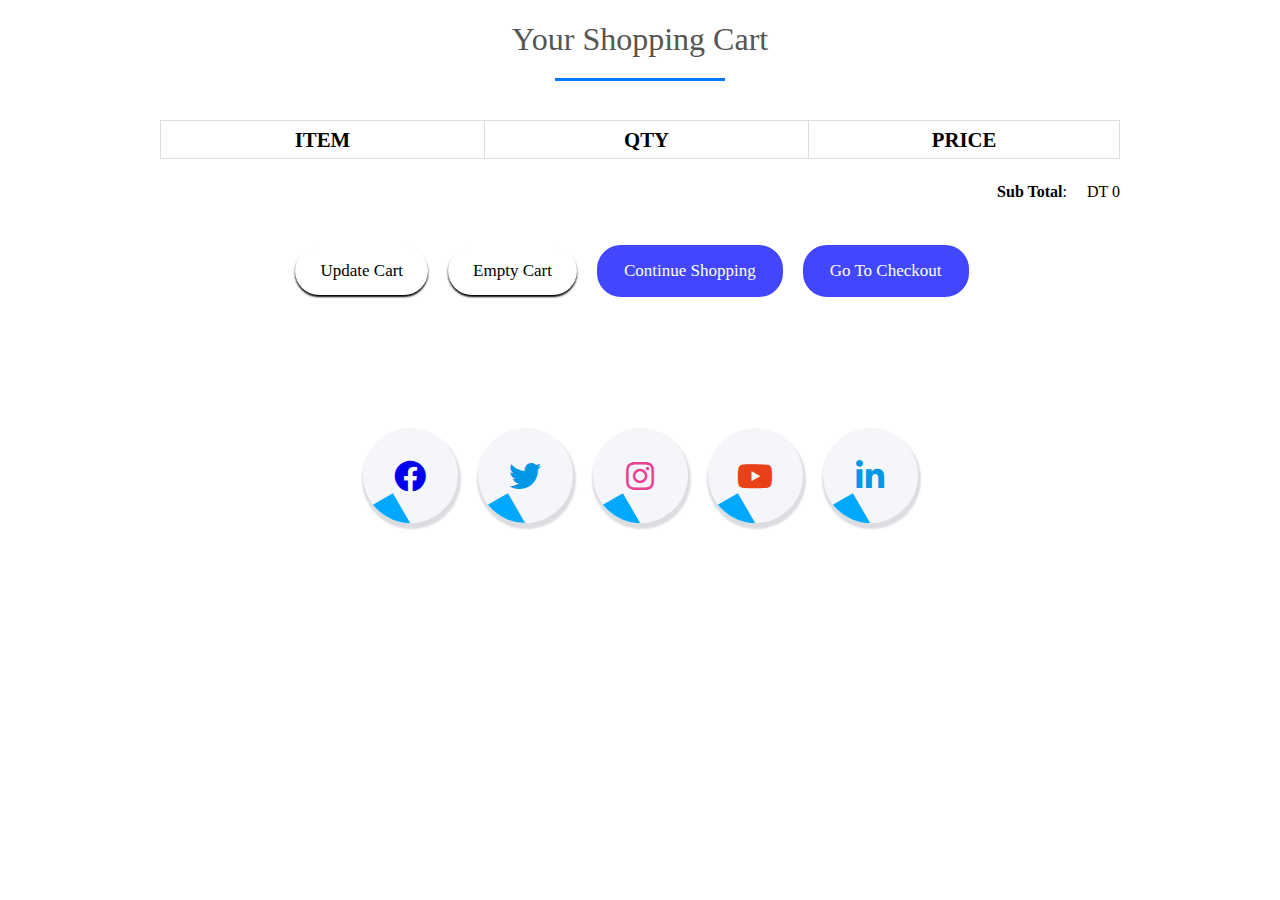
<file: cart.html>
<!DOCTYPE html>
<html>
<head>
<title>Your Shopping Cart</title>
<meta charset="utf-8" />
<link rel="stylesheet" href="style.css" media="screen" type="text/css" />
<link rel="stylesheet" href="https://use.fontawesome.com/releases/v5.6.3/css/all.css">
<link rel="stylesheet" href="https://stackpath.bootstrapcdn.com/font-awesome/4.7.0/css/font-awesome.min.css">
<script type="text/javascript" src="http://ajax.googleapis.com/ajax/libs/jquery/2.0.3/jquery.min.js"></script>
<script type="text/javascript" src="jquery.store.js"></script>
</head>

<body>

<div id="site">
	<div id="content">
		<h1>Your Shopping Cart</h1>
		<form id="shopping-cart" action="cart.html" method="post">
			<table class="shopping-cart">
			  <thead>
				<tr>
					<th scope="col">Item</th>
					<th scope="col">Qty</th>
					<th scope="col" colspan="2">Price</th>
				</tr>
			  </thead>
			  <tbody>
			  
			  </tbody>
			</table>
			<p id="sub-total">
				<strong>Sub Total</strong>: <span id="stotal"></span>
			</p>
			<ul id="shopping-cart-actions">
				<li>
					<input type="submit" name="update" id="update-cart" class="btn" value="Update Cart" />
				</li>
				<li>
					<input type="submit" name="delete" id="empty-cart" class="btn" value="Empty Cart" />
				</li>
				<li>
					<a href="index.html" class="btn">Continue Shopping</a>
				</li>
				<li>
					<a href="checkout.html" class="btn">Go To Checkout</a>
				</li>
			</ul>
		</form>
	</div>
	<div class="xyz">
        <a href="https://www.facebook.com/"><i class="fab fa-facebook-f fa-2x"></i></a>
        <a href="https://www.twitter.com/"><i class="fab fa-twitter fa-2x"></i></a>
        <a href="https://www.instagram.com/"><i class="fab fa-instagram fa-2x"></i></a>
        <a href="https://www.youtube.com/"><i class="fab fa-youtube fa-2x"></i></a>
        <a href="https://www.linkedin.com/"><i class="fab fa-linkedin-in fa-2x"></i></a>
    </div>
	
	

</div>

</body>
</html>
</file>
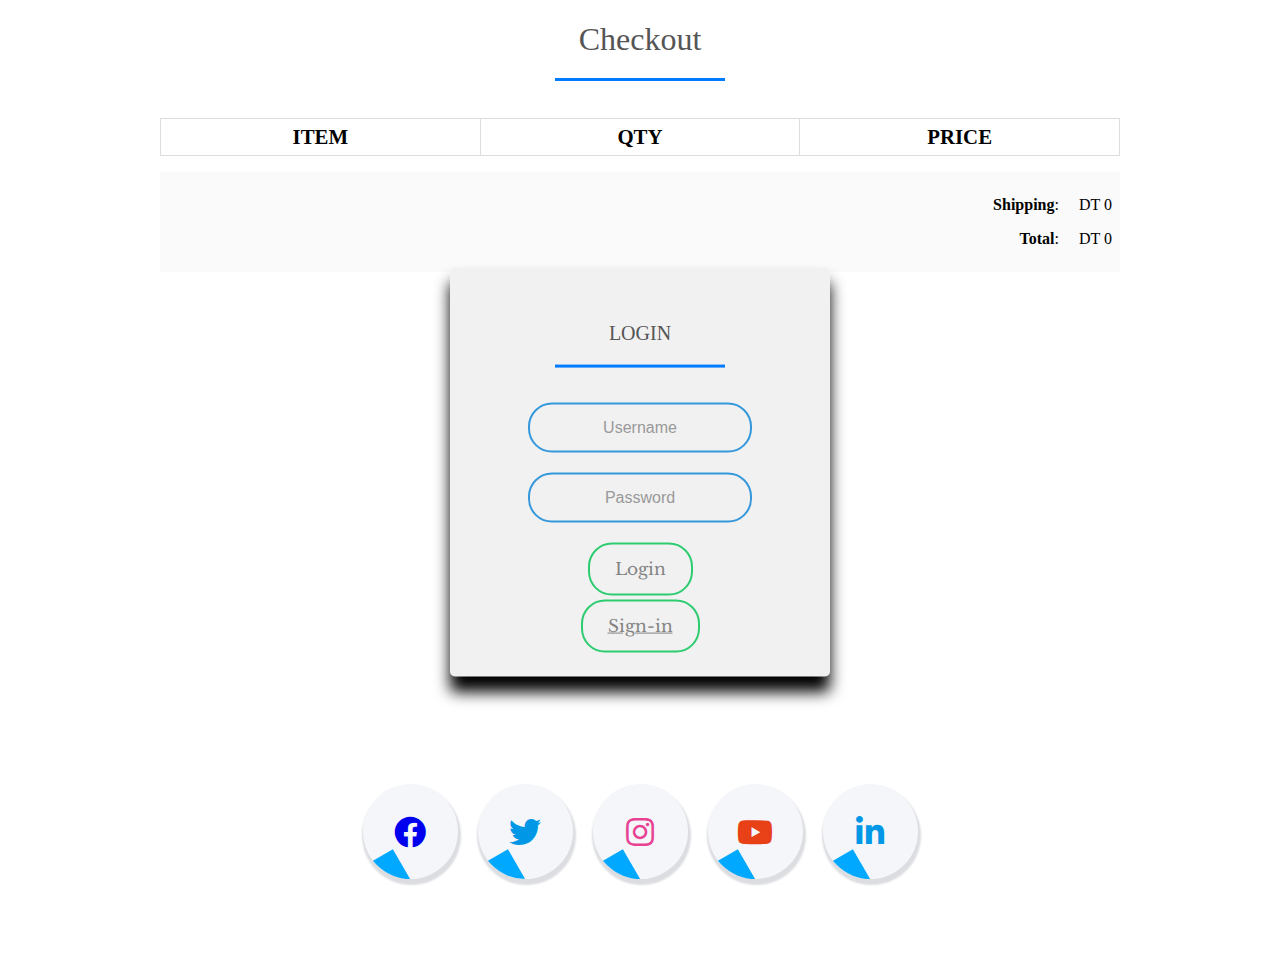
<file: checkout.html>
<!DOCTYPE html>
<html>
<head>
<title>Checkout</title>
<meta charset="utf-8" />
<link rel="stylesheet" href="style.css" media="screen" type="text/css" />
<link href="https://fonts.googleapis.com/css?family=Coiny" rel="stylesheet">
<link rel="stylesheet" href="https://use.fontawesome.com/releases/v5.6.3/css/all.css">
<link rel="stylesheet" href="https://stackpath.bootstrapcdn.com/font-awesome/4.7.0/css/font-awesome.min.css">
<link href="https://fonts.googleapis.com/css?family=Libre+Baskerville" rel="stylesheet">
<script type="text/javascript" src="http://ajax.googleapis.com/ajax/libs/jquery/2.0.3/jquery.min.js"></script>
<script type="text/javascript" src="jquery.store.js"></script>
</head>

<body id="checkout-page">

<div id="site">
	<div id="content">
		<h1>Checkout</h1>
			<table id="checkout-cart" class="shopping-cart">
			  <thead>
				<tr>
					<th scope="col">Item</th>
					<th scope="col">Qty</th>
					<th scope="col">Price</th>
				</tr>
			  </thead>
			  <tbody>
			  
			  </tbody>
			</table>
		 <div id="pricing">
			
			<p id="shipping">
				<strong>Shipping</strong>: <span id="sshipping"></span>
			</p>
			
			<p id="sub-total">
				<strong>Total</strong>: <span id="stotal"></span>
			</p>
		 </div> 
		 <!--<form action="order.html" method="post" id="checkout-order-form">
		 	<h2>Your Details</h2>
		 	
		 	<fieldset id="fieldset-billing">
		 		<legend>Billing</legend>
		 		<div>
		 			<label for="name">Name</label>
		 			<input type="text" name="name" id="name" data-type="string" data-message="This field cannot be empty" />
		 		</div>
		 		<div>
		 			<label for="email">Email</label>
		 			<input type="text" name="email" id="email" data-type="expression" data-message="Not a valid email address" />
		 		</div>
		 		<div>
		 			<label for="city">City</label>
		 			<input type="text" name="city" id="city" data-type="string" data-message="This field cannot be empty" />
		 		</div>
		 		<div>
		 			<label for="address">Address</label>
		 			<input type="text" name="address" id="address" data-type="string" data-message="This field cannot be empty" />
		 		</div>
		 		<div>
		 			<label for="zip">ZIP Code</label>
		 			<input type="text" name="zip" id="zip" data-type="string" data-message="This field cannot be empty" />
		 		</div>
		 		<div>
		 			<label for="country">Country</label>
		 			<select name="country" id="country" data-type="string" data-message="This field cannot be empty">
		 				<option value="">Select</option>
		 				<option value="Tn">Tunisa</option>
		 				<option value="Us">USA</option>
		 			</select>
		 		</div>
		 	</fieldset>
		 	
		 	<div id="shipping-same">Same as Billing <input type="checkbox" id="same-as-billing" value=""/></div>
		 	
		 	<fieldset id="fieldset-shipping">
		 		
		 		<legend>Shipping</legend>
		 		
		 		<div>
		 			<label for="sname">Name</label>
		 			<input type="text" name="sname" id="sname" data-type="string" data-message="This field cannot be empty" />
		 		</div>
		 		<div>
		 			<label for="semail">Email</label>
		 			<input type="text" name="semail" id="semail" data-type="expression" data-message="Not a valid email address" />
		 		</div>
		 		<div>
		 			<label for="scity">City</label>
		 			<input type="text" name="scity" id="scity" data-type="string" data-message="This field cannot be empty" />
		 		</div>
		 		<div>
		 			<label for="saddress">Address</label>
		 			<input type="text" name="saddress" id="saddress" data-type="string" data-message="This field cannot be empty" />
		 		</div>
		 		<div>
		 			<label for="szip">ZIP Code</label>
		 			<input type="text" name="szip" id="szip" data-type="string" data-message="This field cannot be empty" />
		 		</div>
		 		<div>
		 			<label for="scountry">Country</label>
		 			<select name="scountry" id="scountry" data-type="string" data-message="This field cannot be empty">
		 				<option value="">Select</option>
		 				<option value="Tn">Tunisia</option>
		 				<option value="Us">USA</option>
		 			</select>
		 		</div>
		 	</fieldset>
		 	
		 	<p><input type="submit" id="submit-order" value="Submit" class="btn" /></p>
		 
		 </form> -->
	</div>
	<form id="abc" action="" method="GET">
			<script type="text/javascript" src="login.js"></script>
		 	<h1>LOGIN</h1>
		 	<input type="text" name="userid" placeholder="Username" />
		 	<input type="password" name="pswrd" placeholder="Password" />
		 	<input type="button" onclick="check(form)" name="login" class="login login-submit" value="Login">
		 	<a href="signin.html" class="button">Sign-in</a>
		 	 
	</form>
</div>
<div class="xyz">
        <a href="#"><i class="fab fa-facebook-f fa-2x"></i></a>
        <a href="#"><i class="fab fa-twitter fa-2x"></i></a>
        <a href="#"><i class="fab fa-instagram fa-2x"></i></a>
        <a href="#"><i class="fab fa-youtube fa-2x"></i></a>
        <a href="#"><i class="fab fa-linkedin-in fa-2x"></i></a>
    </div>

</body>
</html>
</file>
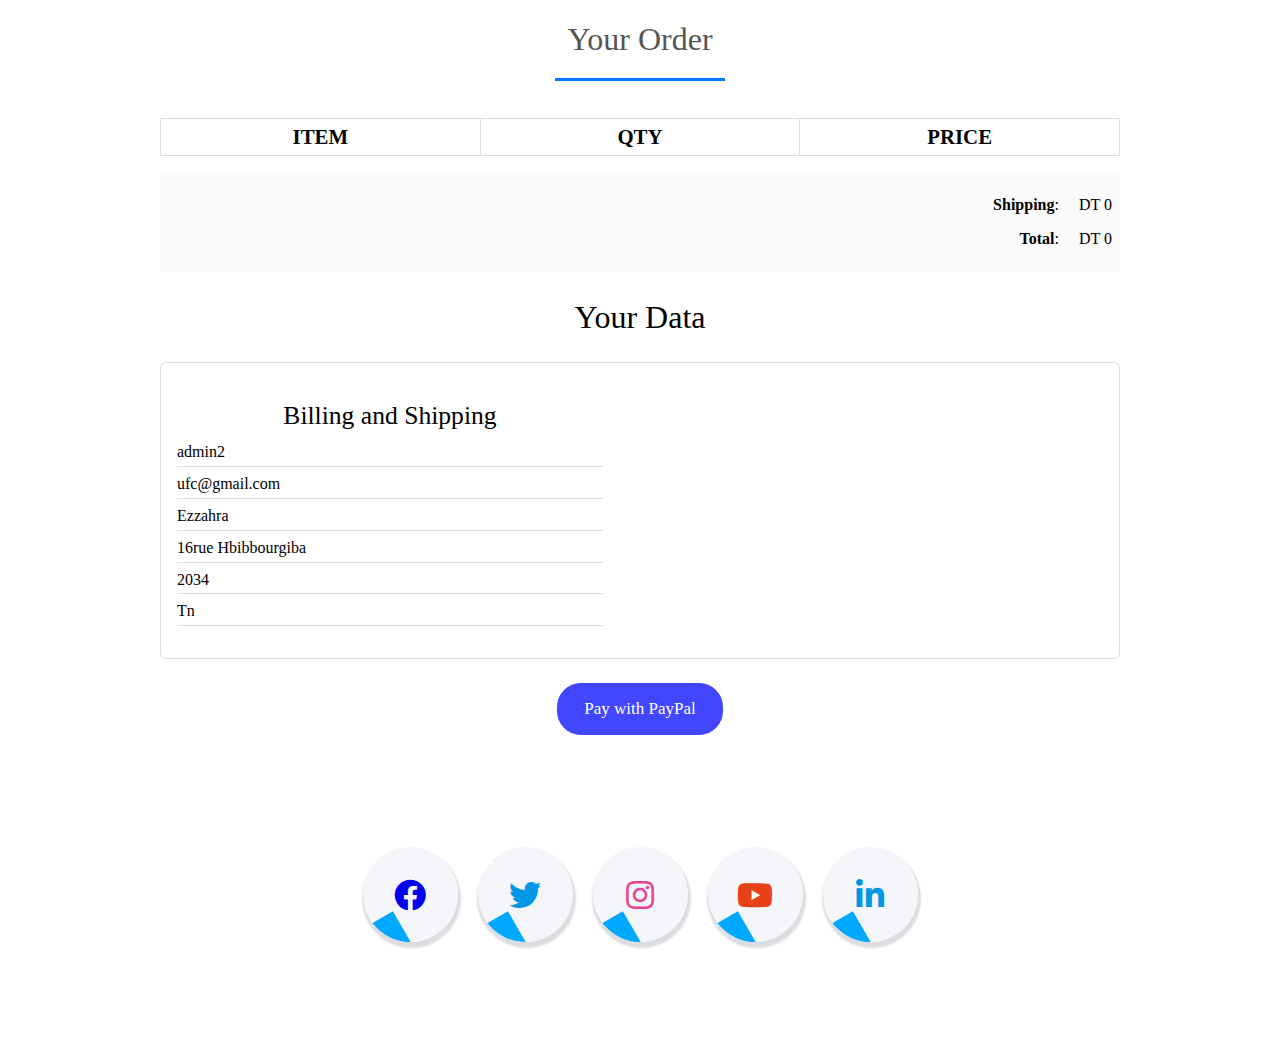
<file: order.html>
<!DOCTYPE html>
<html>
<head>
<title>Your Order</title>
<meta charset="utf-8" />
<link rel="stylesheet" href="style.css" media="screen" type="text/css" />
<link rel="stylesheet" href="https://use.fontawesome.com/releases/v5.6.3/css/all.css">
<link rel="stylesheet" href="https://stackpath.bootstrapcdn.com/font-awesome/4.7.0/css/font-awesome.min.css">
<script type="text/javascript" src="http://ajax.googleapis.com/ajax/libs/jquery/2.0.3/jquery.min.js"></script>
<script type="text/javascript" src="jquery.store.js"></script>
</head>

<body id="checkout-page">

<div id="site">
	<div id="content">
		<h1>Your Order</h1>
			<table id="checkout-cart" class="shopping-cart">
			  <thead>
				<tr>
					<th scope="col">Item</th>
					<th scope="col">Qty</th>
					<th scope="col">Price</th>
				</tr>
			  </thead>
			  <tbody>
			  
			  </tbody>
			</table>
		 <div id="pricing">
			
			<p id="shipping">
				<strong>Shipping</strong>: <span id="sshipping"></span>
			</p>
			
			<p id="sub-total">
				<strong>Total</strong>: <span id="stotal"></span>
			</p>
		 </div>
		 
		 <div id="user-details">
		 	<h2>Your Data</h2>
		 	<div id="user-details-content"></div>
		 </div>
		 
		 
		 
		 
<form id="paypal-form" action="" method="post">
	<input type="hidden" name="cmd" value="_cart" />
	<input type="hidden" name="upload" value="1" />
	<input type="hidden" name="business" value="" />
        
	<input type="hidden" name="currency_code" value="" />
	<input type="submit" id="paypal-btn" class="btn" value="Pay with PayPal" />
</form>
		 
		 
	</div>
	
	

</div>
<div class="xyz">
        <a href="#"><i class="fab fa-facebook-f fa-2x"></i></a>
        <a href="#"><i class="fab fa-twitter fa-2x"></i></a>
        <a href="#"><i class="fab fa-instagram fa-2x"></i></a>
        <a href="#"><i class="fab fa-youtube fa-2x"></i></a>
        <a href="#"><i class="fab fa-linkedin-in fa-2x"></i></a>
</div>

</body>
</html>
</file>
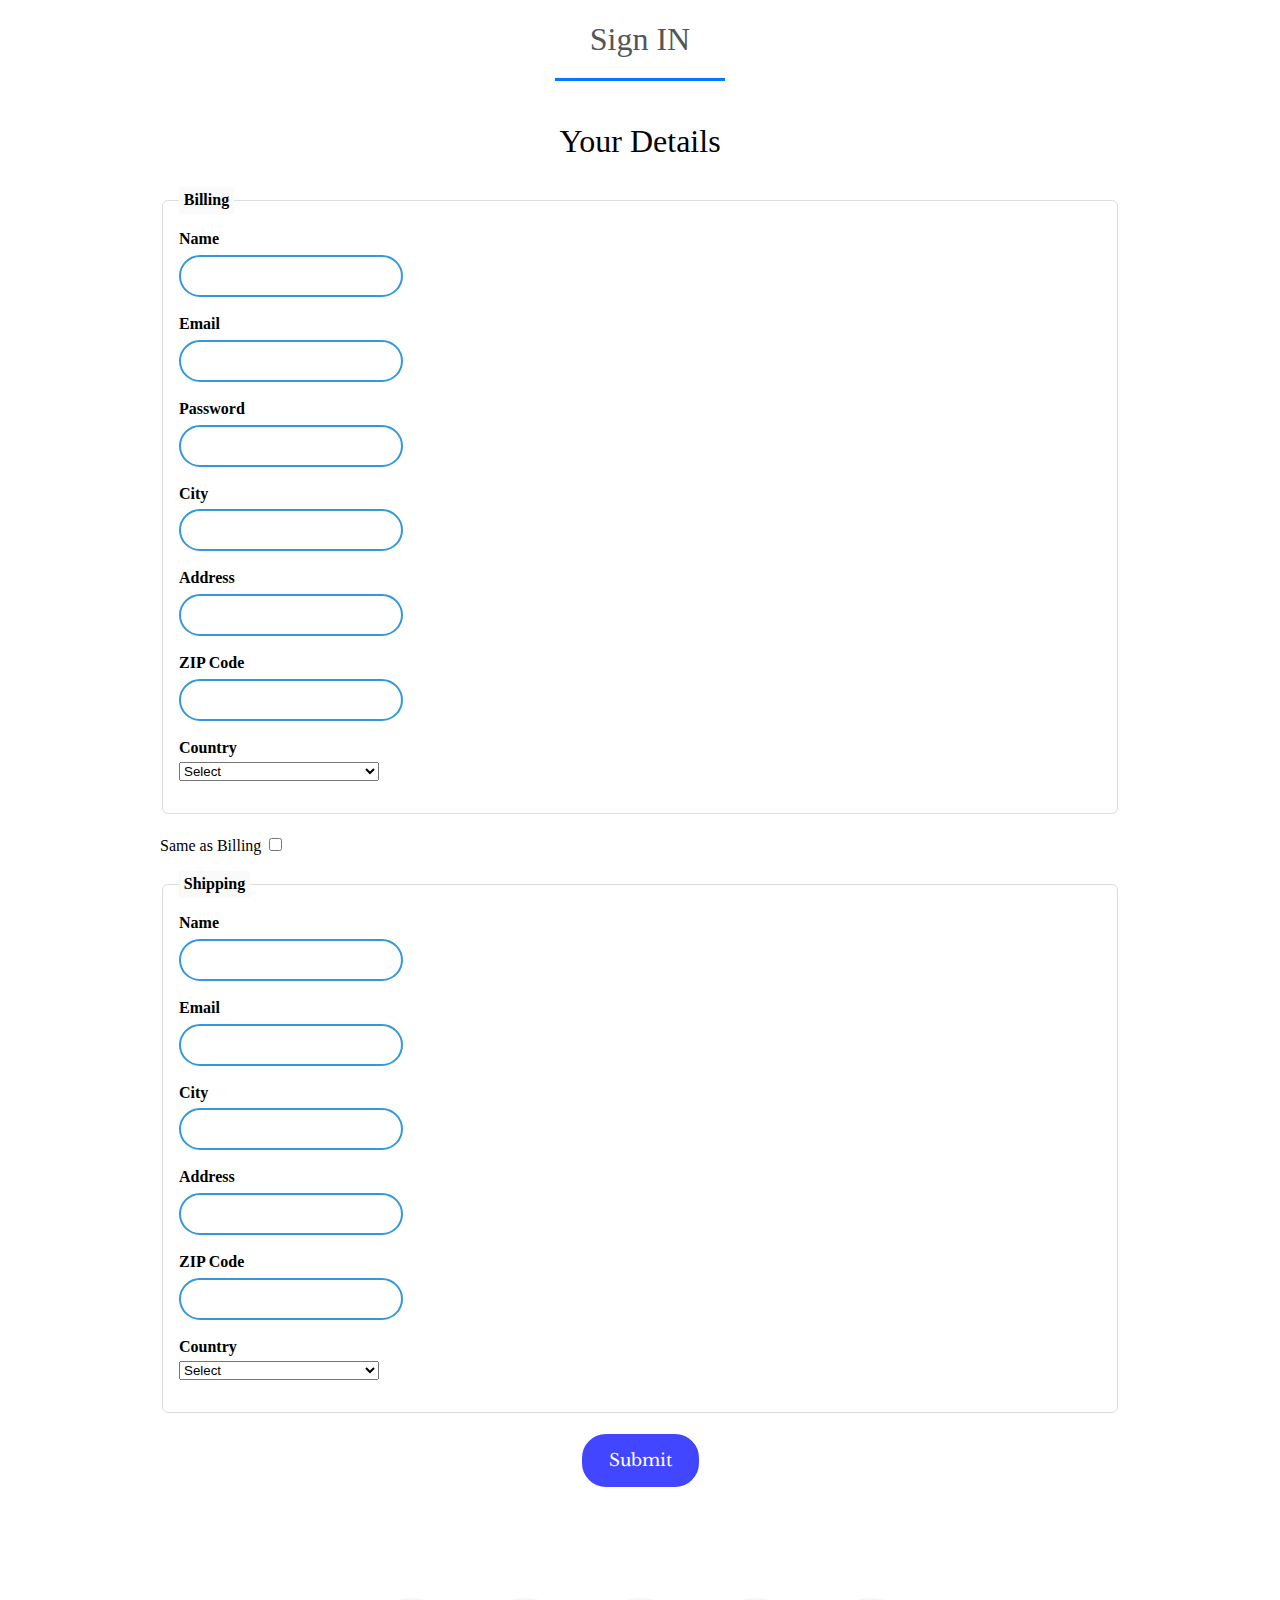
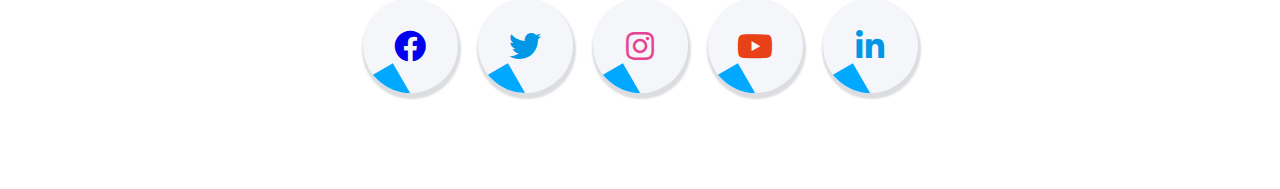
<file: signin.html>
<!DOCTYPE html>
<html>
<head>
<title>Sign IN</title>
<meta charset="utf-8" />
<link rel="stylesheet" href="style.css" media="screen" type="text/css" />
<link href="https://fonts.googleapis.com/css?family=Coiny" rel="stylesheet">
<link rel="stylesheet" href="https://use.fontawesome.com/releases/v5.6.3/css/all.css">
<link rel="stylesheet" href="https://stackpath.bootstrapcdn.com/font-awesome/4.7.0/css/font-awesome.min.css">
<link href="https://fonts.googleapis.com/css?family=Libre+Baskerville" rel="stylesheet">
<script type="text/javascript" src="http://ajax.googleapis.com/ajax/libs/jquery/2.0.3/jquery.min.js"></script>
<script type="text/javascript" src="jquery.store.js"></script>
</head>

<body id="checkout-page">

<div id="site">
	<div id="content">
		<h1>Sign IN</h1>
		 
		 <form action="order.html" method="post" id="checkout-order-form">
		 	<h2>Your Details</h2>
		 	
		 	<fieldset id="fieldset-billing">
		 		<legend>Billing</legend>
		 		<div>
		 			<label for="name">Name</label>
		 			<input type="text" name="name" id="name" data-type="string" data-message="This field cannot be empty" />
		 		</div>
		 		<div>
		 			<label for="email">Email</label>
		 			<input type="text" name="email" id="email" data-type="expression" data-message="Not a valid email address" />
		 		</div>
		 		<div>
		 			<label for="password">Password</label>
		 			<input type="password" name="email" id="passwrd" data-type="string" />
		 		</div>
		 		<div>
		 			<label for="city">City</label>
		 			<input type="text" name="city" id="city" data-type="string" data-message="This field cannot be empty" />
		 		</div>
		 		<div>
		 			<label for="address">Address</label>
		 			<input type="text" name="address" id="address" data-type="string" data-message="This field cannot be empty" />
		 		</div>
		 		<div>
		 			<label for="zip">ZIP Code</label>
		 			<input type="text" name="zip" id="zip" data-type="string" data-message="This field cannot be empty" />
		 		</div>
		 		<div>
		 			<label for="country">Country</label>
		 			<select name="country" id="country" data-type="string" data-message="This field cannot be empty">
		 				<option value="">Select</option>
		 				<option value="Tn">Tunisa</option>
		 				<option value="Us">USA</option>
		 			</select>
		 		</div>
		 	</fieldset>
		 	
		 	<div id="shipping-same">Same as Billing <input type="checkbox" id="same-as-billing" value=""/></div>
		 	
		 	<fieldset id="fieldset-shipping">
		 		
		 		<legend>Shipping</legend>
		 		
		 		<div>
		 			<label for="sname">Name</label>
		 			<input type="text" name="sname" id="sname" data-type="string" data-message="This field cannot be empty" />
		 		</div>
		 		<div>
		 			<label for="semail">Email</label>
		 			<input type="text" name="semail" id="semail" data-type="expression" data-message="Not a valid email address" />
		 		</div>
		 		<div>
		 			<label for="scity">City</label>
		 			<input type="text" name="scity" id="scity" data-type="string" data-message="This field cannot be empty" />
		 		</div>
		 		<div>
		 			<label for="saddress">Address</label>
		 			<input type="text" name="saddress" id="saddress" data-type="string" data-message="This field cannot be empty" />
		 		</div>
		 		<div>
		 			<label for="szip">ZIP Code</label>
		 			<input type="text" name="szip" id="szip" data-type="string" data-message="This field cannot be empty" />
		 		</div>
		 		<div>
		 			<label for="scountry">Country</label>
		 			<select name="scountry" id="scountry" data-type="string" data-message="This field cannot be empty">
		 				<option value="">Select</option>
		 				<option value="Tn">Tunisia</option>
		 				<option value="Us">USA</option>
		 			</select>
		 		</div>
		 	</fieldset>
		 	
		 	<p><input type="submit" id="submit-order" value="Submit" class="btn" /></p>
		 
		 </form> 
	</div>
</div>
<div class="xyz">
        <a href="#"><i class="fab fa-facebook-f fa-2x"></i></a>
        <a href="#"><i class="fab fa-twitter fa-2x"></i></a>
        <a href="#"><i class="fab fa-instagram fa-2x"></i></a>
        <a href="#"><i class="fab fa-youtube fa-2x"></i></a>
        <a href="#"><i class="fab fa-linkedin-in fa-2x"></i></a>
    </div>

</body>
</html>
</file>
<file: style.css>
@import url(http://fonts.googleapis.com/css?family=PT+Serif:400,700,400italic);
$itemGrow: 1.2;
$duration: 250ms;


*{
	margin:0;
	padding: 0;
}

#nav-bar
{
	position:sticky;
	top: 0;
	z-index: 10;
	
	
}

/* Add a black background color to the top navigation bar */
.topnav 
{
  	overflow: hidden;
	
 	
}

/* Style the links inside the navigation bar */
.topnav a 
{
  float: left;
  display: block;
  color: black;
  text-align: center;
  padding: 26px 16px;
  text-decoration: none;
  font-size: 17px;
  
}

/* Change the color of links on hover */
.topnav a:hover {
  background-color: #ddd;
  color: black;
}

/* Style the "active" element to highlight the current page */
.topnav a.active {
  background-color: #00CDCD;
  
}

.navbarNav ul .li
{
	color: white;
	background-color: black;
}

.topnav a 
{
  	background-color: white;
	font-size: 20px;
  
}
.navbar-brand img
{
	height:100px;
	padding-left:0;
	
}

.navbar-nav li
{
	padding: 0 10px;
}

.navbar-nav li a
{
	float: right;
	text-align: left;
	font-size: 20px;
	
	background-color: #00CDCD;
	
  	
	
}


#nav-bar ul li a:hover
{
	color:#007bff!important;
}

.navbar
{
	background-color: #00CDCD;
	margin-bottom: 20px;
	
}

.navbar-toggler
{
	border: none;
	
}

.navbar-link
{
	color:#555!important;
	font-weight:600;
	font-size:16px;
}


#Slider
{
	
	width: auto;
	height: 240px;;
}

/*-------------------------------*/

#abc{
  width:300px;
  padding: 40px;
  position: relative;
  left: 50%;
  top:50%;
  transform: translate(-50%,-5%);
  background: #F1F1F1;
  text-align: center;
  border-radius: 5px;
  box-shadow: 0 15px 15px;
}
#abc h1{
  color: black;
  font-size: 20px;

}

#fieldset-billing div input[type="text"],#fieldset-billing input[type="password"],#fieldset-shipping div input[type="text"],#fieldset-shipping input[type="password"] {
	border: 0;
  background: none;
  display: 	inline-block;
  margin: 2px auto;
  text-align: center;
  border: 2px solid #3498db;
  padding: 10px 10px;
  width: 200px;
  outline: none;
  color: black;
  font-size: 16px;
  border-radius: 24px;
  transition: 0.25s;
}

#fieldset-billing div input[type="text"]:focus,#fieldset-billing input[type="password"]:focus,#fieldset-shipping div input[type="text"]:focus,#fieldset-shipping input[type="password"]:focus {
	  width: 280px;
  border-color: #2ecc71;
}

#abc input[type="text"],#abc input[type="password"]{
  border: 0;
  background: none;
  display: block;
  margin: 20px auto;
  text-align: center;
  border: 2px solid #3498db;
  padding: 14px 10px;
  width: 200px;
  outline: none;
  color: black;
  font-size: 16px;
  border-radius: 24px;
  transition: 0.25s;
}
#abc input[type="text"]:focus,#abc input[type="password"]:focus{
  width: 280px;
  border-color: #2ecc71;
}
#abc input[type="button"] {
  border: 0;
  background: none;
  display: block;
  margin: 20px auto;
  text-align: center;
  border: 2px solid #2ecc71;
  padding: 14px 25px;
  outline: none;
  color: #848484;
  border-radius: 24px;
  transition: 0.25s;
  font-size: 17px;
  font-family: 'Libre Baskerville', serif;
}
#abc a {
  border: 0;
  background: none;
  margin: 20px auto;
  text-align: center;
  border: 2px solid #2ecc71;
  padding: 14px 25px;
  outline: none;
  color: #848484;
  border-radius: 24px;
  transition: 0.25s;
  font-size: 17px;
  font-family: 'Libre Baskerville', serif;
}
#abc input[type="button"]:hover,#abc a:hover {
  background: #2ecc71;
}

/*-----product images------*/
.featured-categories
{
	margin: 50px 0;
	
}

.featured-categories img
{
	width: 100%;
	padding: 20px 0;
	transition: 1s;
	cursor: pointer;
	height: 240px;
}

.featured-categories img:hover
{
	transform: scale(1.1)
}

/*---on sale---*/
.title-box
{
	background: #00CDCD;
	color: #fff;
	width: 180px;
	padding: 4px 10px;
	height: 40px;
	margin-bottom: 30px;
	display: flex;
	margin-top: 70px;
}



.title-box h2
{
	font-size: 24px;	
}
.title-box::after
{
	content: '';
	border-top: 40px #00cdcd;
	border-right: 50px solid transparent;
	position: absolute;
	display: flex;
	margin-top: -4px;
	margin-left: 170px;
}

h1, h2, h3, h4, h5, h6 {
	font-weight: normal;
	font-size: 50%;
}

#site {
	max-width: 960px;
	margin: 0 auto;
	padding: 0 1em;
}



/*-----product-top css-------*/

.product-top img
{
	width: 100%;
	height: 200px;
}
.overlay-right
{
	display: block;
	opacity: 0;
	position: absolute;
	top: 1%;
	margin-left: 0;
	width: 70px;
	margin-bottom: 5%;
	margin-top: 5%;
	
}
.overlay-right .fa
{
	cursor: pointer;
	background-color: #fff;
	color: #000;
	height: 35px;
	width: 35px;
	font-size: 20px;
	padding: 7px;
	margin-bottom: 5%;
	margin-top: 10px;;
	 

}
.overlay-right .btn-secondary
{
	background: none !important;
	border: none !important;
	box-shadow: none !important;
}
.product-top:hover .overlay-right
{
	opacity: 1;
	margin-left: 5%;
	transition: 0.5s;
}

.product-bottom h3
{
	font-size: 28px;
	padding-bottom: 10px; 
}

#masthead {
	margin-top: 3em;
	padding: 2em 0 0.5em 0;
	border-bottom: 1px solid #ddd;
}

#masthead h1 {
	margin: 0;
	font-size: 3.5em;
	overflow: hidden;
	padding-left: 85px;
	min-height: 82px;
	line-height: 2.3;
	
	
	
}

.tagline {
	float: right;
	color: #00CDCD;
	font-size: 14px;
	padding-top: 3.5em;
}

#products ul {
	margin: 1.5em 0;
	padding: 0;
	list-style: none;
	overflow: hidden;
}

#products li {
	float: left;
	width: 31%;
	margin: 0 1%;
	display: block;
}

.product-image {
	width: 100%;
	padding: 20px 0;
	transition: 1s;
	cursor: pointer;
	height: 300px;
	overflow: hidden;
	
}

.product-description {
	
	
	color: black;
	border-radius: 5px;
}

.product-name {
	text-align: center;
	color: black;
	margin: 0;
	font-size: 1.4em;
	
	
	text-transform: uppercase;
	letter-spacing: 0.1em;
}

.product-price {
	width: 2.7em;
	height: 2em;
	font-size: 1.7em;
	text-align: center;
	margin-left: 90px;
	background: #fff;
	color: black;
	
}

form.add-to-cart div
{
	text-align: center;
	color: black;

	
	
}

form.add-to-cart p 
{
	text-align: center;
	
	color: #00CDCD;
}

form.add-to-cart p .btn
{
	text-align: center;
	
	color: white;
	background: red;
	margin-bottom: 40px;
}


form input.qty {
	width: 60px;
	border: 2px solid #eee;
	font: 1.5em 'PT Serif', serif;
	background: #f9f9f9;
	color: #000;
	border-radius: 3px;
	margin-left: 0.4em;
	
}

.btn{
	display: inline-block;
	background: #800;
	color: white;
	
	padding: 0.3em 1em;
	text-align: center;
	border-radius: 4px;
	border: 1px solid white;
}
 a.btn {
	display: inline-block;
	background: #cc1400;
	color: #fff;
	font: 1em 'PT Serif', serif;
	padding: 0.3em 1em;
	text-align: center;
	border-radius: 4px;
	border: 1px solid #a00;
}


#slider
{
	width: 100%;
}

#about
{
	padding-top: 50px;
	padding-bottom: 50px;
	color:#555;
}


#about .btn
{
	margin-top:20px;
	margin-bottom:30px;
	
}

.about-content
{
	padding-top: 20px;
}

.skills-bar p
{
	margin-bottom:6px;
	font-weight: 600;
}

.progress-bar
{
	border-radius:16px;
}

.progress
{
	border-radius:16px!important;
	margin-bottom: 20px;
	
}

#services
{
	background: black;
	background-size: cover;
	background-position: center;
	color:#555!important;
	background-attachment: fixed;
	padding-top:50px;
	padding-bottom: 50px;
}



#services h1
{
	text-align: center;
	color:#fff!important;
	padding-bottom: 10px;
}

#services h1::after
{
	content: '';
	background:#efefef;
	display: block;
	height:3px;
	width:170px;
	margin: 20px auto 5px;
}
#services h3
{
	font-weight: 400;
	color: white;
	margin: auto;
}
#services p
{
	font-weight: 400;
	color: white;
	margin: auto;
	margin-top: 20px;
}


#services i
{
	
	color: white;
}

.icon
{
	font-size:40px;
	margin:20px auto;
	padding: 20px;
	height: 80px;
	width:80px;
	border:1px solid #fff;
	border-radius:50%;
}

.services .col-md-4:hover{
	background:#007bff;
	cursor: pointer;
	transition: 0.7s;
	
}


/*-------team-------*/
#team
{
	padding-top: 50px;
	padding-bottom: 50px;
	color: #555;
	align-items: center ;
}

h1
{
	text-align: center;
	color: #555!important;
	padding-bottom: 10px;
}

h1::after
{
	content:'';
	background: #007bff;
	display: block;
	height: 3px;
	width: 170px;
	margin: 20px auto 5px;
}

.profile-pic .img-box
{
	opacity: 1;
	display: block;
	position: relative;
}

.profile-pic .img-box img
{
	filter: grayscale(1);
	
}

.profile-pic .img-box img:hover
{
	filter: grayscale(0);
	cursor: pointer;
	
}

.profile-pic h2
{
	font-size: 22px;
	font-weight: bold;
	margin-top:15px;
	color: #007bff!important;
	
}

.profile-pic h3
{
	font-size: 15px;
	font-weight: bold;
	margin-top:15px;
	color: black;
	
}

#team .fa
{
	height:25px;
	width: 25px;
	color: #007bff !important;
	background: #fff;
	padding: 4px;
	border-radius: 50%;
}

.img-box ul
{
	padding: 15px 0;
	position: absolute;
	z-index: 2;
	bottom: 0;
	left: 50%;
	transform: translateX(-50%);
	opacity: 0;
}

.img-box ul li
{
	padding: 5px;
	display: inline-block;
}

.img-box:hover ul
{
	opacity: 1;
	
}

.img-box ul, .img-box ul
{
	transition: 0.5s;
}

.img-responsive
{
	height: 250px;
	width: 200px;
	margin: 0px 50px;
	
	
}


/*-------contact---------*/

#contact
{
	background: #efefef;
	padding-top: 40px;
	padding-bottom: 40px;
	color: #777;

}

.contact-form
{
	padding: 15px;
}

::placeholder
{
	color: #999!important;
}

.follow
{
	background: #fff;
	padding: 10px;
	margin: 15px;
}

.contact-info .fa
{
	margin: 10px;
	color: #007bff;
	font-weight: bold;
}











#site-info {
	height: 3em;
	width: 100%;
	line-height: 3;
	text-align: center;
	background: #00CDCD;
	position: absolute;
	color: #fff;
	left: 0;
	bottom: 0;
}

body#checkout-page #site-info {
	position: static;
}

#shopping-cart {
	margin: 1.5em 0;
}

.shopping-cart {
	border: 1px solid #ddd;
	border-collapse: collapse;
	border-spacing: 0;
	width: 100%;
	table-layout: fixed;
}

.shopping-cart th {
	font-size: 1.3em;
	padding: 0.3em;
	width: 33.3%;
	border: 1px solid #ddd;
	text-transform: uppercase;
}

.shopping-cart td {
	padding: 0.3em;
	width: 33.3%;
	border: 1px solid #ddd;
}

.shopping-cart tr:nth-child(even) {
	background: #fafafa;
},

.shopping-cart td.pdelete {
	text-align: center;
}

.pdelete a,
.pdelete a:hover {
	color: #c00;
	text-decoration: none;
	font-size: 2.5em;
	display: block;
	text-align: center;
}

#shopping-cart-actions {
	margin: 1.5em 0;
	padding: 0;
	list-style: none;
	text-align: center;
}

#shopping-cart-actions li {
	display: inline-block;
	margin-right: 1em;
}

#shopping-cart-actions li input[type="submit"]{
box-shadow: 0 2px 2px;
  border: 0;
  background: none;
  display: block;
  margin: 20px auto;
  text-align: center;
  padding: 14px 25px;
  outline: none;
  color: black ;
  border-radius: 24px;
  transition: 0.25s;
  font-size: 17px;
  font-family: 'Libre Baskerville', serif;

}
#shopping-cart-actions li a,#checkout-order-form p input[type="submit"],#paypal-form input[type="submit"]{
	border: 0;
  background: #4246FF;
  display: block;
  text-decoration: none;
  margin: 20px auto;
  text-align: center;
  border: 2px solid #4246FF;
  padding: 14px 25px;
  outline: none;
  color: white ;
  border-radius: 24px;
  transition: 0.25s;
  font-size: 17px;
  font-family: 'Libre Baskerville', serif;

}

#shopping-cart-actions li a:hover,#checkout-order-form p input[type="submit"]:hover,#paypal-form input[type="submit"]:hover{
	background: none;
	color : black ;

}

#shopping-cart-actions li input[type="submit"]:hover {
  background: #4246FF;
  color: white ;
}

#pricing {
	padding: 0.5em;
	margin: 1em 0;
	background: #fafafa;
}

#sub-total, #shipping {
	margin: 1.5em 0;
	text-align: right;
}

#sub-total span,
#shipping span {
	margin-left: 1em;
}

#content > h1,
#checkout-order-form h2 {
	font-size: 2em;
	text-align: center;
}

#pricing #sub-total,
#pricing #shipping {
	margin: 1em 0;
}

#checkout-order-form {
	margin: 1.5em 0;
}

#checkout-order-form fieldset {
	border: 1px solid #ddd;
	border-radius: 6px;
	padding: 1em;
	margin-bottom: 1.3em;
}

#checkout-order-form legend {
	padding: 0.3em;
	background: #fafafa;
	font-weight: bold;
}

#checkout-order-form div {
	margin-bottom: 1em;
}

#checkout-order-form label {
	display: block;
	font-weight: bold;
	margin-bottom: 0.3em;
	text-align: left;
}

#checkout-order-form input[type="text"] {
	width: 200px;
	display: block;
	background: #fff;
	border: 1px solid #ddd;
	border-radius: 4px;
	padding: 0.1em;
}

#checkout-order-form select {
	width: 200px;
	display: block;
}

.message {
	display: block;
	margin: 0.5em 0;
	color: red;
}

#user-details {
	margin: 1.5em 0;
}

#user-details > h2 {
	text-align: center;
	font-size: 2em;
}

#user-details-content {
	margin: 1.5em 0;
	padding: 1em;
	border: 1px solid #ddd;
	border-radius: 6px;
	overflow: hidden;
}

#user-details-content .detail {
	float: left;
	width: 46%;
}

#user-details-content .detail.right {
	float: right;
}

#user-details-content .detail > h2 {
	text-align: center;
	font-size: 1.6em;
	margin-bottom: 0.5em;
}

#user-details-content ul {
	margin: 0 0 1em 0;
	padding: 0;
	list-style: none;
}

#user-details-content li {
	display: block;
	margin-bottom: 0.5em;
	padding-bottom: 0.3em;
	border-bottom: 1px solid #ddd;
}

#paypal-form {
	margin: 1.5em 0;
}

    

.xyz {
    height: 30vh;
    display: flex;
    justify-content: center;
    align-items: center;
}

.xyz a {
    height: 95px;
    width: 95px;
    background-color: #f5f6fa;
    text-align: center;
    border-radius: 50%;
    box-shadow: 1px 4px 2px 2px #dcdde1;
    line-height: 110px;
    margin: 10px;
    position: relative;
    overflow: hidden;
}

.fab{
            line-height: 70px;
            align-items: center;

        }
.fa-instagram{
            color: #e84393;
        }
.fa-youtube{
            color: #e84118;

        }
.fa-twitter{
            color: #0097e6;
        }
.fa-linkedin-in{
            color: #0097e6;
        }
.xyz a:hover .fab{
            transform: scale(1.5);
            color: #f5f6fa;
        }
.xyz a:before{
            content: "";
            width: 120%;
            height: 120%;
            position: absolute;
            top: 90%;
            left: -50%;
            background-color: #00a8ff;
            transform: rotate(60deg); 

        }
.xyz a:hover:before{
            animation: socialicons 0.8s 1;
        }
@keyframes socialicons{
            0%{top: 90%; left: -50%;}
            50%{top: -60%; left: -10%;}
            100%{top: -10%; left: -10%;}
</file>
